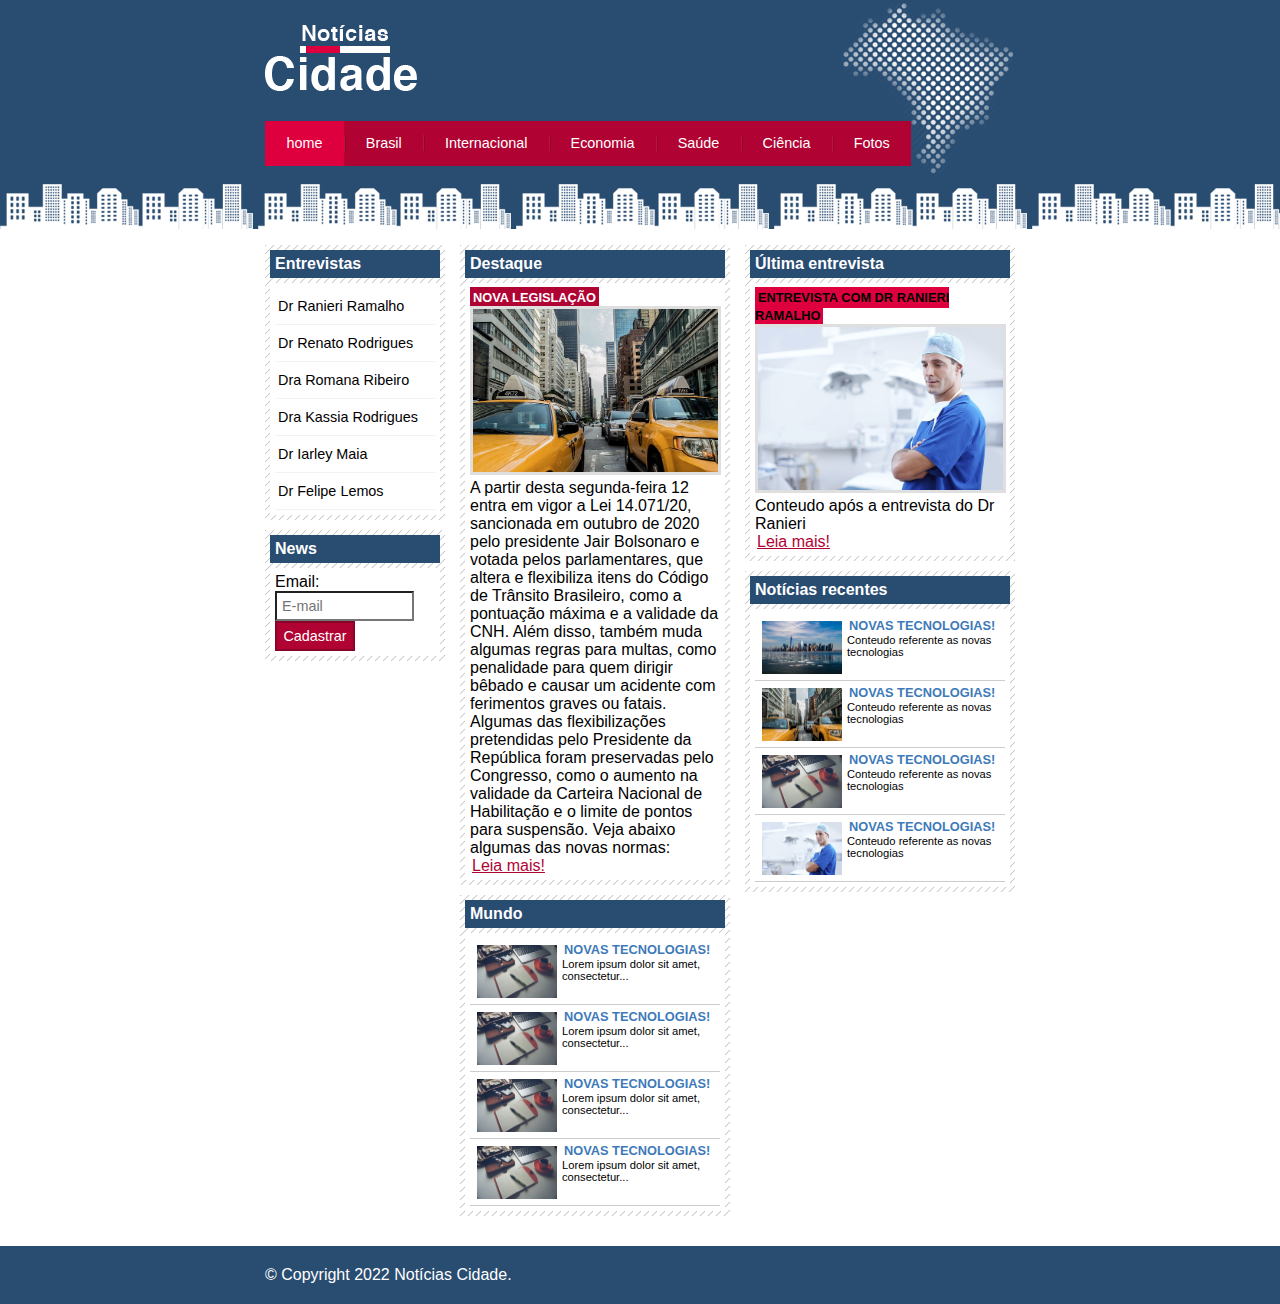
<file: index.html>
<!DOCTYPE html>
<html>

<head>
    <title>Notícias cidade - Seu site de notícias</title>
    <meta charset="utf-8">

    <!-- Estilo customizado -->
    <link rel="stylesheet" type="text/css" href="css/style.css">

</head>

<body class="home">

    <!-- Início container -->
    <div id="container">

        <!-- Início topo -->
        <div id="topo">
            <h1 class="logo">Notícias cidade</h1>
            <ul id="navegacao">
                <li class="primeiro">
                    <a id="home" href="index.html">home</a>
                </li>
                <li>
                    <a id="brasil" href="brasil.html">Brasil</a>
                </li>
                <li>
                    <a id="internacional" href="internacional.html">Internacional</a>
                </li>
                <li>
                    <a id="economia" href="economia.html">Economia</a>
                </li>
                <li>
                    <a id="saude" href="saude.html">Saúde</a>
                </li>
                <li>
                    <a id="ciencia" href="ciencia.html">Ciência</a>
                </li>
                <li>
                    <a id="fotos" href="fotos.html">Fotos</a>
                </li>
            </ul>
        </div><!-- fim /topo -->

        <!-- Início conteudo -->
        <div id="conteudo">

            <div id="primario">

                <div class="caixa destaque">
                    <h2>Destaque</h2>
                    <div class="caixa-conteudo">

                        <h3>Nova legislação</h3>
                        <img class="imagem-principal" src="img/taxi.jpg" width="100%">
                        <p>
                            A partir desta segunda-feira 12 entra em vigor a Lei 14.071/20, sancionada em outubro de
                            2020 pelo presidente
                            Jair Bolsonaro e votada pelos parlamentares, que altera e flexibiliza itens do Código de
                            Trânsito Brasileiro,
                            como a pontuação máxima e a validade da CNH. Além disso, também muda algumas regras para
                            multas, como penalidade
                            para quem dirigir bêbado e causar um acidente com ferimentos graves ou fatais.

                            Algumas das flexibilizações pretendidas pelo Presidente da República foram preservadas pelo
                            Congresso, como o
                            aumento na validade da Carteira Nacional de Habilitação e o limite de pontos para suspensão.
                            Veja abaixo algumas
                            das novas normas:
                        </p>
                        <a href="nova-legislacao.html">Leia mais!</a>

                    </div>
                </div>

                <div class="caixa">
                    <h2>Mundo</h2>
                    <div class="caixa-conteudo">

                        <ul id="lista-noticias">
                            <li>
                                <a href="">
                                    <img src="img/tecnologia.jpg" width="80">
                                    <h3>Novas tecnologias!</h3>
                                    <p>Lorem ipsum dolor sit amet, consectetur...</p>
                                </a>
                            </li>
                            <li>
                                <a href="">
                                    <img src="img/tecnologia.jpg" width="80">
                                    <h3>Novas tecnologias!</h3>
                                    <p>Lorem ipsum dolor sit amet, consectetur...</p>
                                </a>
                            </li>
                            <li>
                                <a href="">
                                    <img src="img/tecnologia.jpg" width="80">
                                    <h3>Novas tecnologias!</h3>
                                    <p>Lorem ipsum dolor sit amet, consectetur...</p>
                                </a>
                            </li>
                            <li>
                                <a href="">
                                    <img src="img/tecnologia.jpg" width="80">
                                    <h3>Novas tecnologias!</h3>
                                    <p>Lorem ipsum dolor sit amet, consectetur...</p>
                                </a>
                            </li>
                        </ul>

                    </div>
                </div>

            </div>

            <div id="secundario">

                <div class="caixa entrevista">
                    <h2>Última entrevista</h2>
                    <div class="caixa-conteudo">

                        <h3>Entrevista com dr Ranieri Ramalho</h3>
                        <img class="imagem-principal" src="img/doutor.jpg" width="100%">
                        <p>
                            Conteudo após a entrevista do Dr Ranieri
                        </p>
                        <a href="">Leia mais!</a>

                    </div>
                </div>

                <div class="caixa">
                    <h2>Notícias recentes</h2>
                    <div class="caixa-conteudo">

                        <ul id="lista-noticias">
                            <li>
                                <a href="">
                                    <img src="img/cidade.jpg" width="80">
                                    <h3>Novas tecnologias!</h3>
                                    <p>Conteudo referente as novas tecnologias</p>
                                </a>
                            </li>
                            <li>
                                <a href="">
                                    <img src="img/taxi.jpg" width="80">
                                    <h3>Novas tecnologias!</h3>
                                    <p>Conteudo referente as novas tecnologias</p>
                                </a>
                            </li>
                            <li>
                                <a href="">
                                    <img src="img/tecnologia.jpg" width="80">
                                    <h3>Novas tecnologias!</h3>
                                    <p>Conteudo referente as novas tecnologias</p>
                                </a>
                            </li>
                            <li>
                                <a href="">
                                    <img src="img/doutor.jpg" width="80">
                                    <h3>Novas tecnologias!</h3>
                                    <p>Conteudo referente as novas tecnologias</p>
                                </a>
                            </li>
                        </ul>

                    </div>
                </div>

            </div>

            <!-- Início lateral -->
            <div id="lateral">

                <div class="caixa">
                    <h2>Entrevistas</h2>
                    <div class="caixa-conteudo">
                        <ul>
                            <li> <a href="">Dr Ranieri Ramalho</a>
                            <li> <a href="">Dr Renato Rodrigues</a>
                            <li> <a href="">Dra Romana Ribeiro</a>
                            <li> <a href="">Dra Kassia Rodrigues</a>
                            <li> <a href="">Dr Iarley Maia</a>
                            <li> <a href="">Dr Felipe Lemos</a>
                            </li>
                        </ul>
                    </div>
                </div>

                <div class="caixa">
                    <h2>News</h2>
                    <div class="caixa-conteudo">

                        <form>
                            <div>
                                <label for="email">Email:</label>
                                <input type="text" name="email" id="email" placeholder="E-mail">
                            </div>
                            <div>
                                <input class="submit" type="submit" value="Cadastrar">
                            </div>
                        </form>

                    </div>
                </div>

            </div><!-- fim /lateral -->

        </div><!-- fim /conteudo -->

    </div><!-- fim /container -->

    <div id="container-rodape" style="clear: both;">
        <div id="rodape">
            &copy; Copyright 2022 Notícias Cidade.
        </div>
    </div>

</body>

</html>
</file>
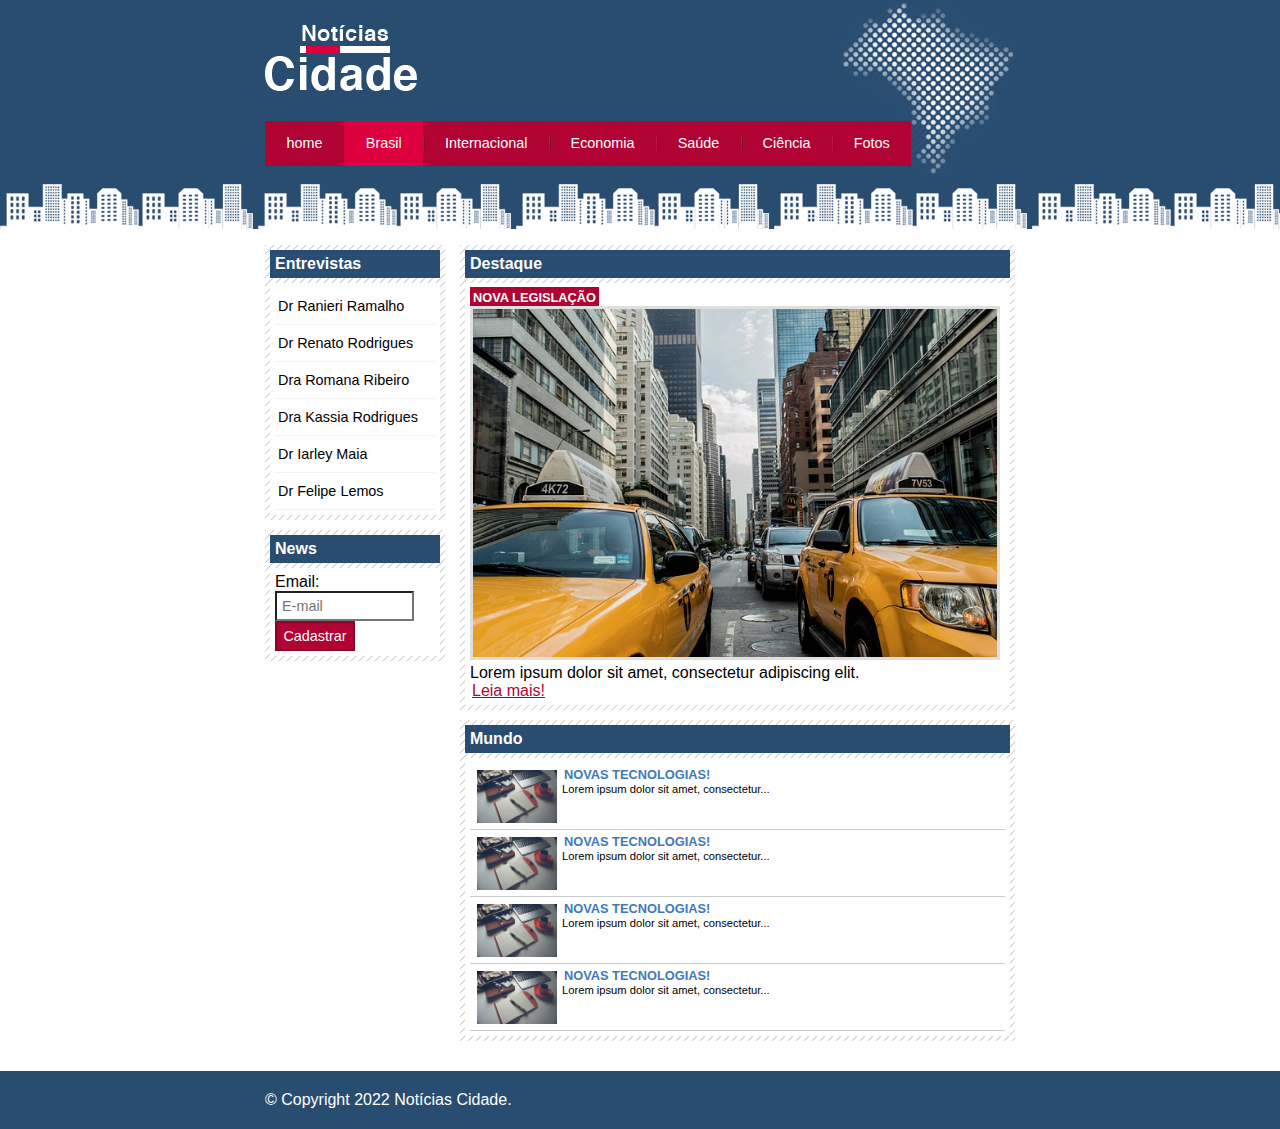
<file: brasil.html>
<!DOCTYPE html>
<html>
	<head>
		<title>Notícias cidade - Seu site de notícias</title>
		<meta charset="utf-8">

		<!-- Estilo customizado -->
		<link rel="stylesheet" type="text/css" href="css/style.css">

	</head>

	<body id="duas-colunas" class="brasil">

		<!-- Início container -->
		<div id="container">

			<!-- Início topo -->
			<div id="topo">
				<h1 class="logo">Notícias cidade</h1>
				<ul id="navegacao">
					<li class="primeiro">
						<a id="home" href="index.html">home</a>
					</li>
					<li>
						<a id="brasil" href="brasil.html">Brasil</a>
					</li>
					<li>
						<a id="internacional" href="internacional.html">Internacional</a>
					</li>
					<li>
						<a id="economia" href="economia.html">Economia</a>
					</li>
					<li>
						<a id="saude" href="saude.html">Saúde</a>
					</li>
					<li>
						<a id="ciencia" href="ciencia.html">Ciência</a>
					</li>
					<li>
						<a id="fotos" href="fotos.html">Fotos</a>
					</li>
				</ul>
			</div><!-- fim /topo -->

			<!-- Início conteudo -->
			<div id="conteudo">

				<div id="primario">
					
					<div class="caixa destaque">
						<h2>Destaque</h2>
						<div class="caixa-conteudo">

							<h3>Nova legislação</h3>
							<img class="imagem-principal" src="img/taxi.jpg" width="100%">
							<p>
								Lorem ipsum dolor sit amet, consectetur adipiscing elit.
							</p>
							<a href="">Leia mais!</a>

						</div>
					</div>

					<div class="caixa">
						<h2>Mundo</h2>
						<div class="caixa-conteudo">

							<ul id="lista-noticias">
								<li>
									<a href="">
										<img src="img/tecnologia.jpg" width="80">
										<h3>Novas tecnologias!</h3>
										<p>Lorem ipsum dolor sit amet, consectetur...</p>
									</a>
								</li>
								<li>
									<a href="">
										<img src="img/tecnologia.jpg" width="80">
										<h3>Novas tecnologias!</h3>
										<p>Lorem ipsum dolor sit amet, consectetur...</p>
									</a>
								</li>
								<li>
									<a href="">
										<img src="img/tecnologia.jpg" width="80">
										<h3>Novas tecnologias!</h3>
										<p>Lorem ipsum dolor sit amet, consectetur...</p>
									</a>
								</li>
								<li>
									<a href="">
										<img src="img/tecnologia.jpg" width="80">
										<h3>Novas tecnologias!</h3>
										<p>Lorem ipsum dolor sit amet, consectetur...</p>
									</a>
								</li>
							</ul>

						</div>
					</div>

				</div>
				
				<!-- Início lateral -->
				<div id="lateral">
					
					<div class="caixa">
						<h2>Entrevistas</h2>
						<div class="caixa-conteudo">
							<ul>
								<li> <a href="">Dr Ranieri Ramalho</a>
									<li> <a href="">Dr Renato Rodrigues</a>
									<li> <a href="">Dra Romana Ribeiro</a>
									<li> <a href="">Dra Kassia Rodrigues</a>
									<li> <a href="">Dr Iarley Maia</a>
									<li> <a href="">Dr Felipe Lemos</a>
									</li>
							</ul>
						</div>
					</div>

					<div class="caixa">
						<h2>News</h2>
						<div class="caixa-conteudo">
							
							<form>
								<div>
									<label for="email">Email:</label>
									<input type="text" name="email" id="email" placeholder="E-mail">
								</div>
								<div>
									<input class="submit" type="submit" value="Cadastrar" >
								</div>
							</form>

						</div>
					</div>

				</div><!-- fim /lateral -->
				
			</div><!-- fim /conteudo -->

		</div><!-- fim /container -->

		<div id="container-rodape" style="clear: both;">
			<div id="rodape">
                &copy; Copyright 2022 Notícias Cidade.
			</div>
		</div>

	</body>

</html>
</file>
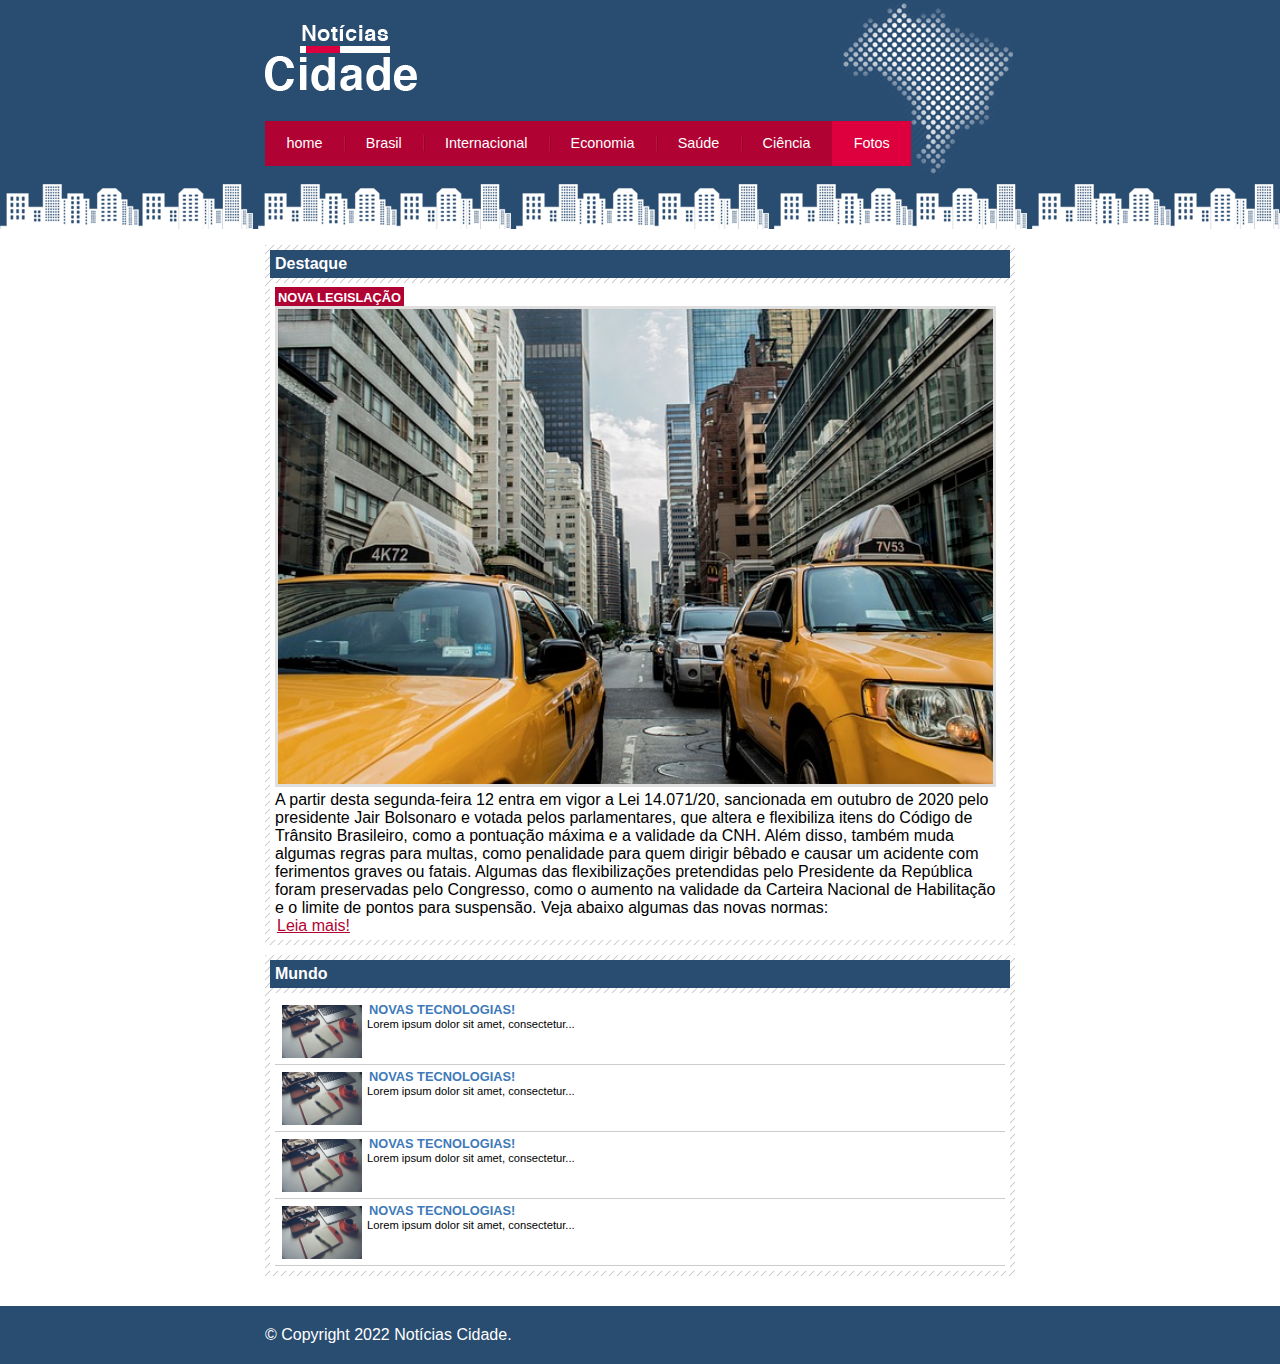
<file: fotos.html>
<!DOCTYPE html>
<html>

<head>
	<title>Notícias cidade - Seu site de notícias</title>
	<meta charset="utf-8">

	<!-- Estilo customizado -->
	<link rel="stylesheet" type="text/css" href="css/style.css">

</head>

<body id="uma-coluna" class="fotos">

	<!-- Início container -->
	<div id="container">

		<!-- Início topo -->
		<div id="topo">
			<h1 class="logo">Notícias cidade</h1>
			<ul id="navegacao">
				<li class="primeiro">
					<a id="home" href="index.html">home</a>
				</li>
				<li>
					<a id="brasil" href="brasil.html">Brasil</a>
				</li>
				<li>
					<a id="internacional" href="internacional.html">Internacional</a>
				</li>
				<li>
					<a id="economia" href="economia.html">Economia</a>
				</li>
				<li>
					<a id="saude" href="saude.html">Saúde</a>
				</li>
				<li>
					<a id="ciencia" href="ciencia.html">Ciência</a>
				</li>
				<li>
					<a id="fotos" href="fotos.html">Fotos</a>
				</li>
			</ul>
		</div><!-- fim /topo -->

		<!-- Início conteudo -->
		<div id="conteudo">

			<div id="primario">

				<div class="caixa destaque">
					<h2>Destaque</h2>
					<div class="caixa-conteudo">

						<h3>Nova legislação</h3>
						<img class="imagem-principal" src="img/taxi.jpg" width="100%">
						<p>
							A partir desta segunda-feira 12 entra em vigor a Lei 14.071/20, sancionada em outubro de
							2020 pelo presidente Jair Bolsonaro e votada pelos parlamentares, que altera e flexibiliza
							itens do Código de Trânsito Brasileiro, como a pontuação máxima e a validade da CNH. Além
							disso, também muda algumas regras para multas, como penalidade para quem dirigir bêbado e
							causar um acidente com ferimentos graves ou fatais. Algumas das flexibilizações pretendidas
							pelo Presidente da República foram preservadas pelo Congresso, como o aumento na validade da
							Carteira Nacional de Habilitação e o limite de pontos para suspensão. Veja abaixo algumas
							das novas normas:
						</p>
						<a href="">Leia mais!</a>

					</div>
				</div>

				<div class="caixa">
					<h2>Mundo</h2>
					<div class="caixa-conteudo">

						<ul id="lista-noticias">
							<li>
								<a href="">
									<img src="img/tecnologia.jpg" width="80">
									<h3>Novas tecnologias!</h3>
									<p>Lorem ipsum dolor sit amet, consectetur...</p>
								</a>
							</li>
							<li>
								<a href="">
									<img src="img/tecnologia.jpg" width="80">
									<h3>Novas tecnologias!</h3>
									<p>Lorem ipsum dolor sit amet, consectetur...</p>
								</a>
							</li>
							<li>
								<a href="">
									<img src="img/tecnologia.jpg" width="80">
									<h3>Novas tecnologias!</h3>
									<p>Lorem ipsum dolor sit amet, consectetur...</p>
								</a>
							</li>
							<li>
								<a href="">
									<img src="img/tecnologia.jpg" width="80">
									<h3>Novas tecnologias!</h3>
									<p>Lorem ipsum dolor sit amet, consectetur...</p>
								</a>
							</li>
						</ul>

					</div>
				</div>

			</div>

		</div><!-- fim /conteudo -->

	</div><!-- fim /container -->

	<div id="container-rodape" style="clear: both;">
		<div id="rodape">
			&copy; Copyright 2022 Notícias Cidade.
		</div>
	</div>

</body>

</html>
</file>
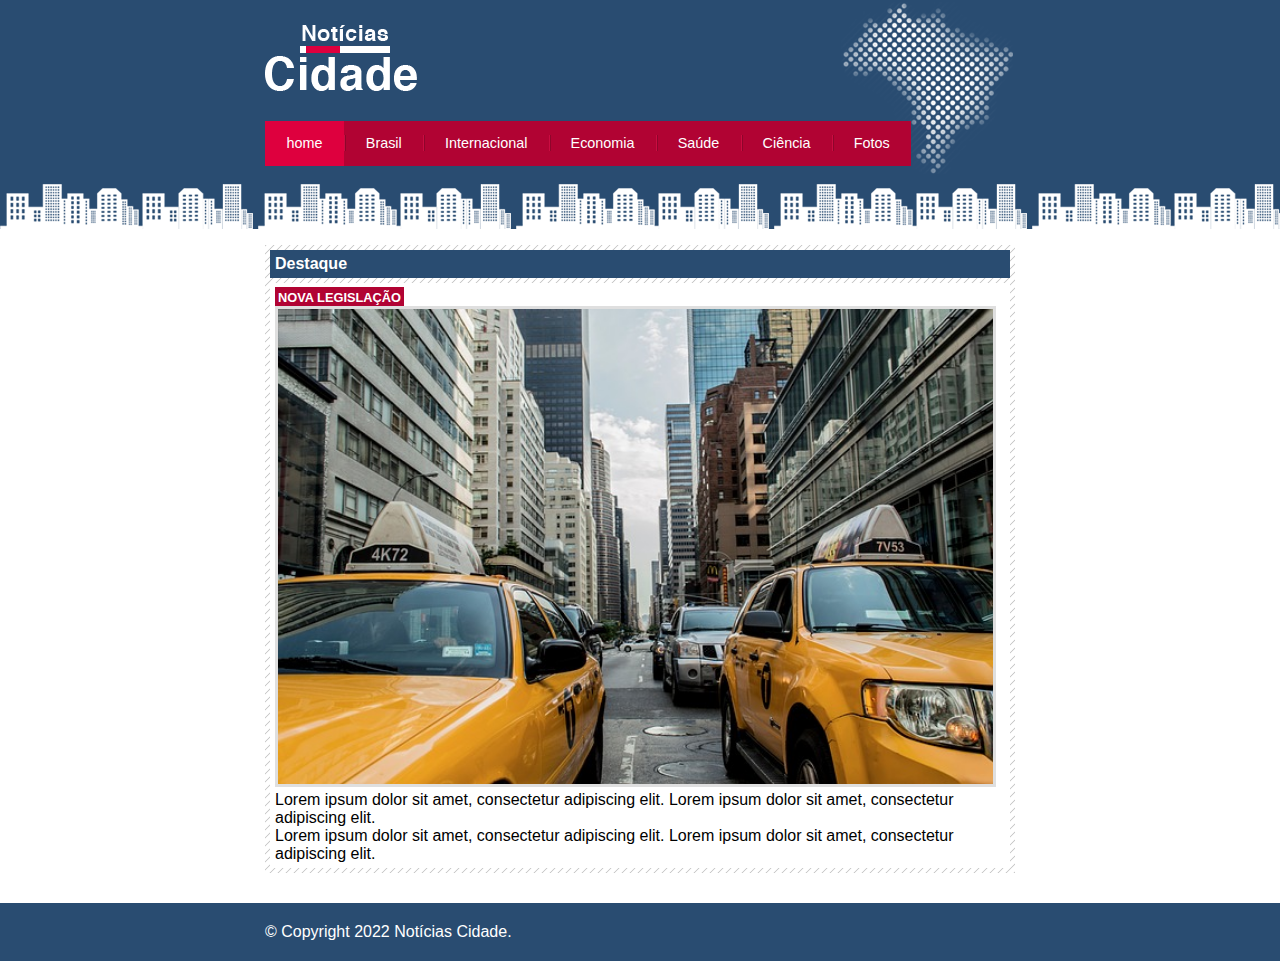
<file: nova-legislacao.html>
<!DOCTYPE html>
<html>
	<head>
		<title>Notícias cidade - Seu site de notícias</title>
		<meta charset="utf-8">

		<!-- Estilo customizado -->
		<link rel="stylesheet" type="text/css" href="css/style.css">

	</head>

	<body id="uma-coluna" class="home">

		<!-- Início container -->
		<div id="container">

			<!-- Início topo -->
			<div id="topo">
				<h1 class="logo">Notícias cidade</h1>
				<ul id="navegacao">
					<li class="primeiro">
						<a id="home" href="index.html">home</a>
					</li>
					<li>
						<a id="brasil" href="brasil.html">Brasil</a>
					</li>
					<li>
						<a id="internacional" href="internacional.html">Internacional</a>
					</li>
					<li>
						<a id="economia" href="economia.html">Economia</a>
					</li>
					<li>
						<a id="saude" href="saude.html">Saúde</a>
					</li>
					<li>
						<a id="ciencia" href="ciencia.html">Ciência</a>
					</li>
					<li>
						<a id="fotos" href="fotos.html">Fotos</a>
					</li>
				</ul>
			</div><!-- fim /topo -->

			<!-- Início conteudo -->
			<div id="conteudo">

				<div id="primario">
					
					<div class="caixa destaque">
						<h2>Destaque</h2>
						<div class="caixa-conteudo">

							<h3>Nova legislação</h3>
							<img class="imagem-principal" src="img/taxi.jpg" width="100%">
							<p>
								Lorem ipsum dolor sit amet, consectetur adipiscing elit.
								Lorem ipsum dolor sit amet, consectetur adipiscing elit.
							</p>

							<p>
								Lorem ipsum dolor sit amet, consectetur adipiscing elit.
								Lorem ipsum dolor sit amet, consectetur adipiscing elit.
							</p>

						</div>
					</div>

				</div>
				
			</div><!-- fim /conteudo -->

		</div><!-- fim /container -->

		<div id="container-rodape" style="clear: both;">
			<div id="rodape">
                &copy; Copyright 2022 Notícias Cidade.
			</div>
		</div>

	</body>

</html>
</file>
<file: css/style.css>
/* Estrutura do site
*/
* {
	margin:0;
	padding:0;
}

body{
	font-family: "Trebuchet MS", Helvetica, sans-serif;
	background: #fff url(/img/fundo.png) repeat-x;
}

#container {
	width: 750px;
	margin: 0 auto;
}

#topo {
	height: 150px;
	background: url(/img/detalhe-topo.png) no-repeat right top;
	padding-top: 25px;
	/*border: 1px solid red;*/
}

.logo {
	width: 152px;
	height: 66px;
	background: url(/img/logo.png) no-repeat center;
	text-indent: -3000px;
}

/* Barra de navegação
*/
a:link, a:visited {
	color: #b10333;
	padding: 2px;
}

a:hover {
	color: #e50040;
}

ul {
	margin: 0;
	padding: 0;
	list-style: none;
}

#topo ul {
	margin-top: 30px;
	background: #b10333;
	float: left;
}

#topo ul li {
	float: left;
}

#topo ul a {
	font-size: 0.9em;
	display: block;
	padding: 0.5em 1.5em;
	line-height: 2.1em;
	text-decoration: none;
	color: #fff;
	background: url(/img/divisor.png) no-repeat left center;
}

#topo ul .primeiro a {
	background: none;
}

#topo ul a:hover {
	color: #69001d;
}

body.home #navegacao a#home,
body.brasil #navegacao a#brasil, 
body.internacional #navegacao a#internacional,
body.fotos #navegacao a#fotos 
{
	color: #fff;
	background: #de003e;
	cursor: text;
}

/* Configura layout de três colunas */
#conteudo {
	margin-top: 60px;
	background: #f5f5f5;
}

#lateral {
	width: 180px;
	float: left;
	margin: 0 0 20px -750px;
}

#primario {
	width: 270px;
	float: left;
	margin: 0 0 20px 195px ;
}

#duas-colunas #primario {
	width: 555px;
}

#uma-coluna #primario {
	width: 750px;
	margin: 0 0 20px 0;
}

#secundario {
	width: 270px;
	float: left;
	margin: 0 0 20px 15px;
}

/*Caixa*/
.caixa {
	margin: 10px 0;
	padding: 5px;
	background: #f3f3f3 url(/img/fundo-caixa.png);
}

h2 {
	font-size: 1em;
	background: #294c71;
	color: #fff;
	padding: 5px;
}

.caixa-conteudo {
	background: #fff;
	padding: 5px;
	margin-top: 5px;
}

/* Formatar menus laterais
*/
#lateral ul a {
	font-size: 0.9em;
	padding: 3px;
	display: block;
	line-height: 30px;
	color: #000;
	text-decoration: none;
	border-bottom: 1px solid #f3f3f3;
}

#lateral ul a:hover {
	background: #f9f9f9 url(/img/marcador.png) no-repeat left center;
	padding-left: 20px;
	color: #a1a1a1;
}

/* Formatando formulários
*/
label {
	display: block; 
	cursor: pointer;
}

input {
	padding: 5px;
	width: 125px;
	font-size: 0.9em;
	background-color: #fff;
}

input.submit {
	width: 80px;
	color: #fff;
	background-color: #b10333;
	border: 2px solid #870529;
}

/*Formatando imagens*/
img.imagem-principal {
	width: 98%;
	border: 3px solid #dfdfdf;
}

/* Formatando cabeçalhos */
h3 {
	text-transform: uppercase;
	display: inline;
	font-size: 0.8em;
	padding: 3px;
}

.destaque h3 {
	background: #b10333;
	color: #fff;
}

.entrevista h3 {
	background: #de003e;
}

/*Formatando lista de notícias*/
#lista-noticias li {
	padding: 2px;
	border-bottom: 1px solid #ccc; 
	height: 62px;
}

#lista-noticias li a img {
	float: left;
	margin: 5px;
}

#lista-noticias li a {
	text-decoration: none;
}

#lista-noticias li a h3 {
	font-size: 0.8em;
	padding: 0;
	color: #3e7ab9;
}

#lista-noticias li a p {
	font-size: 0.7em;
	color: #000;
}

#lista-noticias li:hover {
	background: #eee;
	cursor: pointer;
}


/*Rodape*/
#container-rodape {
	background: #294c71;
	padding: 20px;
}

#rodape {
	width: 750px;
	margin: 0 auto;
	color: #fff;
}
</file>
